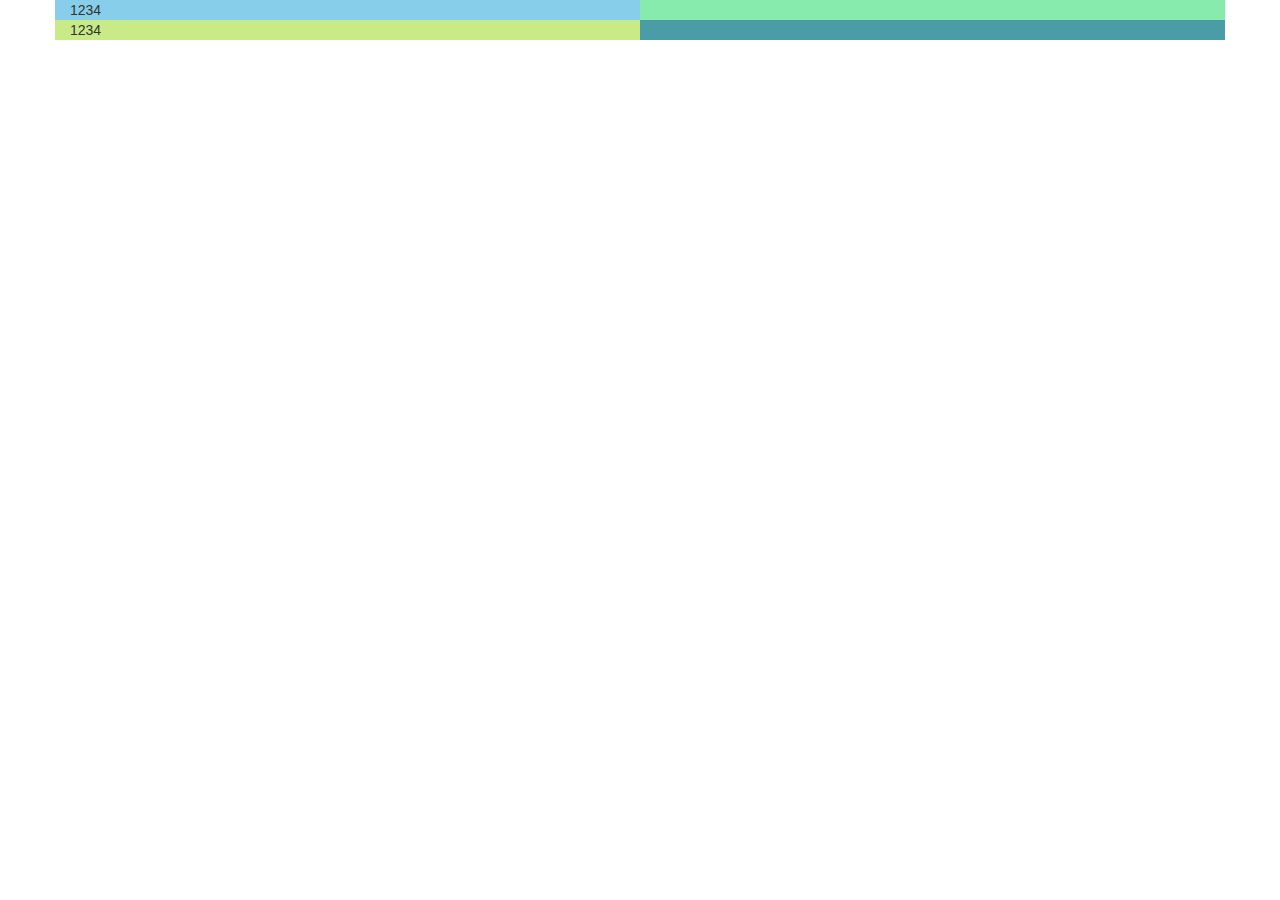
<file: project-mobile-media/code/Bootstrap框架体验.html>
<!DOCTYPE html>
<html lang="en">
<head>
  <meta charset="UTF-8">
  <meta http-equiv="X-UA-Compatible" content="IE=edge">
  <meta name="viewport" content="width=device-width, initial-scale=1.0">
  <title>Document</title>
</head>
<link href="https://cdn.bootcdn.net/ajax/libs/twitter-bootstrap/3.3.7/css/bootstrap.min.css" rel="stylesheet">
<body>
  <div class="container" style="background-color:rgb(235, 135, 168)">
    <div class="row" style="background-color:rgb(135, 235, 173)">
      <div class="col-md-6" style="background-color:skyblue">1234</div>
    </div>
    <div class="row" style="background-color:rgb(74, 156, 167)">
      <div class="col-md-6" style="background-color:rgb(200, 235, 135)">1234</div>
    </div>
  </div>
</body>
</html>
</file>
